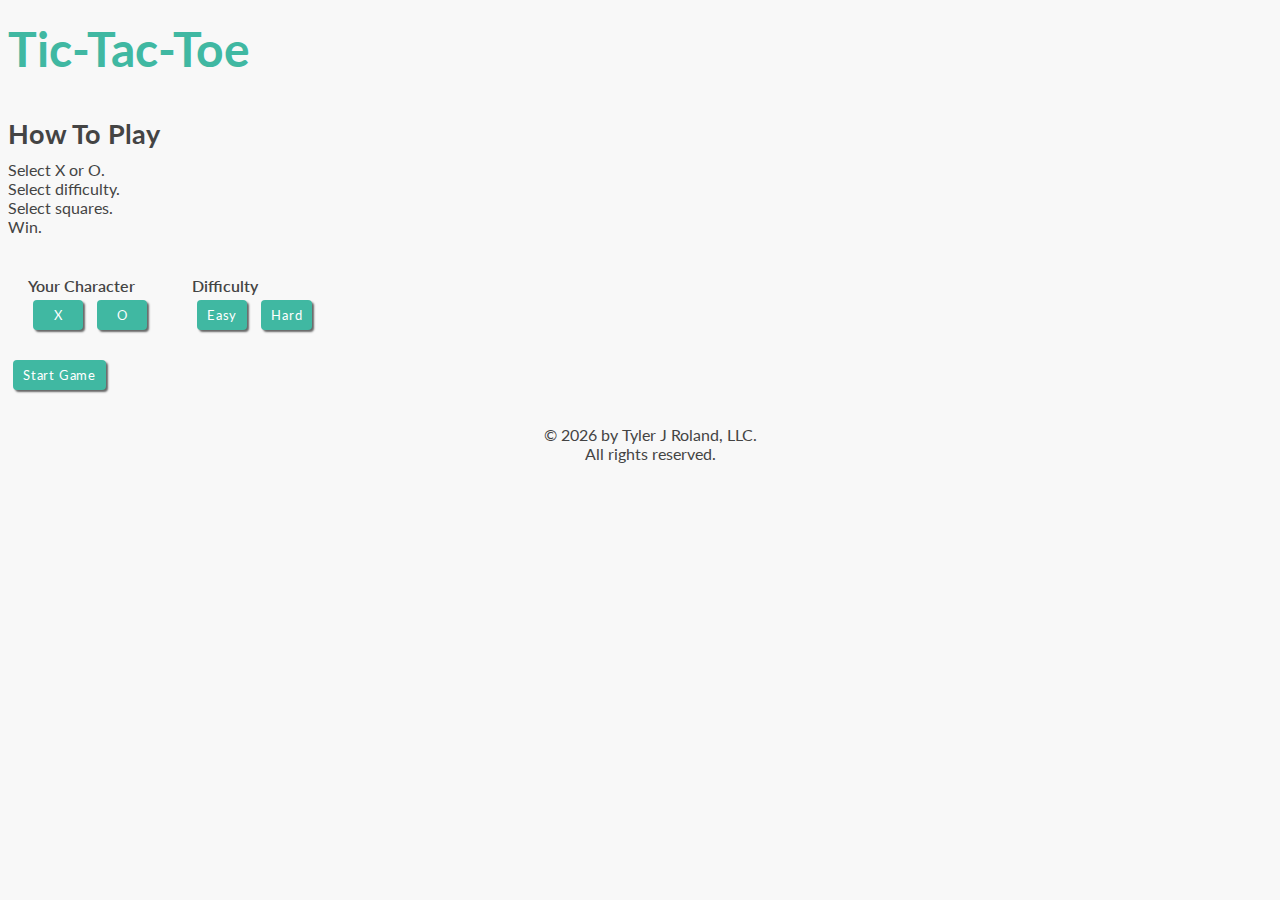
<file: index.html>
<!DOCTYPE html>
<html>
	<head>
		<meta charset="UTF-8" />
		<meta name='viewport' content='width=device-width, initial-scale=1'/>
		<meta http-equiv="Cache-Control" content="no-cache, no-store, must-revalidate" />
		<meta http-equiv="Pragma" content="no-cache" />
		<meta http-equiv="Expires" content="0" />
		<title>Tyler Roland | Tic-Tac-Toe</title>

		<link rel="preconnect" href="https://fonts.gstatic.com">
		<link href="https://fonts.googleapis.com/css2?family=Lato:wght@400;900&display=swap" rel="stylesheet">
		<link href="https://cdn.jsdelivr.net/npm/bootstrap@5.0.0-beta2/dist/css/bootstrap.min.css" rel="stylesheet" integrity="sha384-BmbxuPwQa2lc/FVzBcNJ7UAyJxM6wuqIj61tLrc4wSX0szH/Ev+nYRRuWlolflfl" crossorigin="anonymous">
	</head>

	<body>			
		<div class='container text-center'>
			<h1>Tic-Tac-Toe</h1>
			<div id='gamespace'></div>
		</div>

		<footer>
			<div>&copy; <span id='date'></span> by Tyler J Roland, LLC.<br>All rights reserved.</div>
		</footer>

		<script src="https://cdn.jsdelivr.net/npm/bootstrap@5.0.0-beta2/dist/js/bootstrap.bundle.min.js" integrity="sha384-b5kHyXgcpbZJO/tY9Ul7kGkf1S0CWuKcCD38l8YkeH8z8QjE0GmW1gYU5S9FOnJ0" crossorigin="anonymous"></script>
		<script type="text/javascript" language="javascript">  
			var versionUpdate = (new Date()).getTime();  
			var script = document.createElement("script");  
			script.type = "text/javascript";  
			script.src = "game.js?" + versionUpdate;  
			document.body.appendChild(script);  

			var link = document.createElement("link");
			link.rel = "stylesheet";
			link.type = "text/css";
			link.href = "game.css?"+versionUpdate;
			document.body.appendChild(link);
		</script> 
	</body>
</html>
</file>
